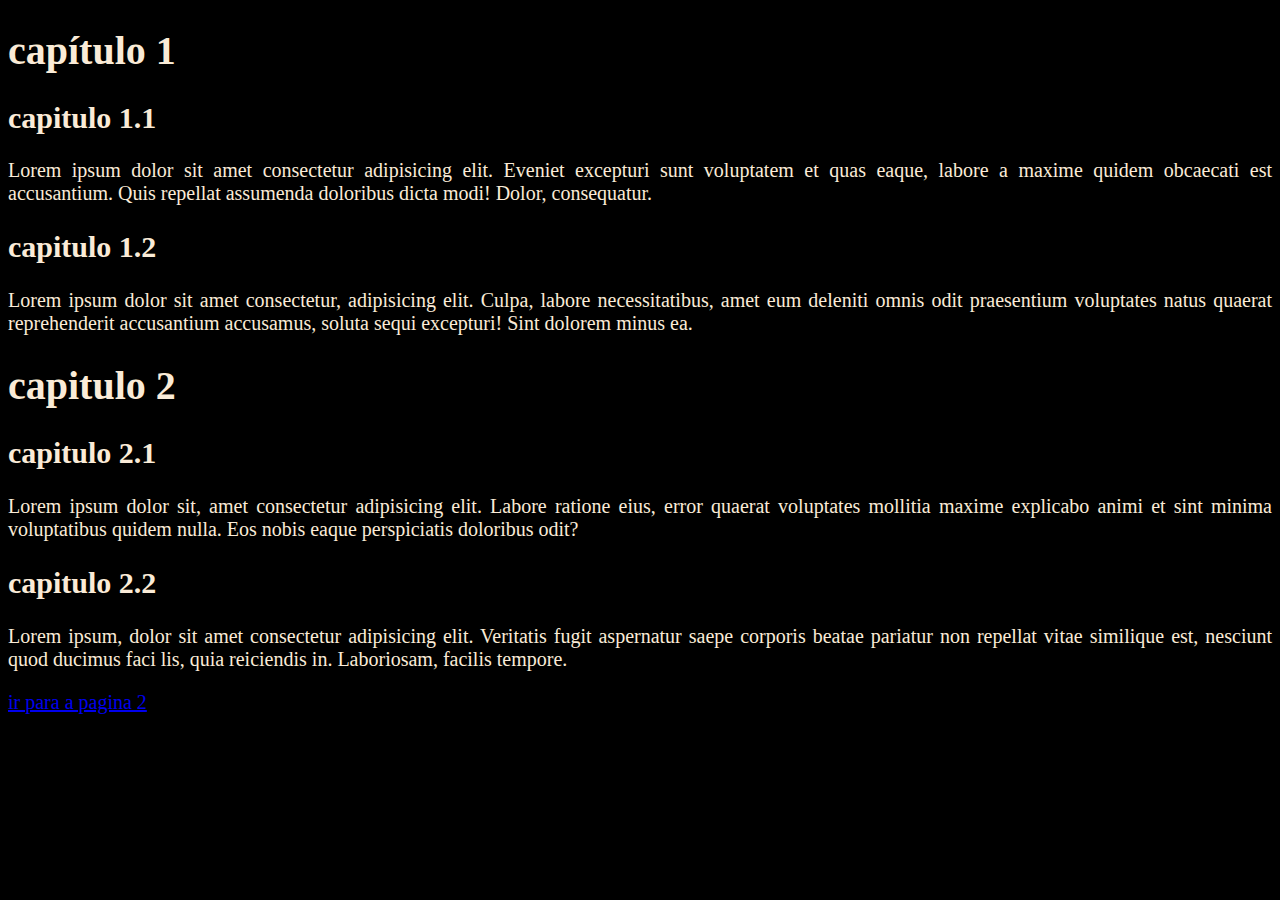
<file: index.html>
<!DOCTYPE html>
<html lang="pt-br">
<head>
    <meta charset="UTF-8">
    <meta name="viewport" content="width=device-width, initial-scale=1.0">
    <title>inicio da css</title>
    <link rel="stylesheet" href="style.css">
</head>
<body>
    <h1>capítulo 1</h1>
    <h2>capitulo 1.1</h2>
    <p>Lorem ipsum dolor sit amet consectetur adipisicing elit. Eveniet excepturi 
        sunt voluptatem et quas eaque, labore a maxime quidem obcaecati est accusantium. Quis repellat assumenda doloribus
         dicta modi! Dolor, consequatur.</p>
         <h2>capitulo 1.2</h2>
         <p>Lorem ipsum dolor sit amet consectetur, adipisicing elit. Culpa, labore necessitatibus, amet eum 
            deleniti omnis odit praesentium voluptates natus quaerat reprehenderit accusantium accusamus, soluta 
            sequi excepturi! Sint dolorem minus ea.</p>
           <h1>capitulo 2</h1>
           <h2>capitulo 2.1</h2>
           <p>Lorem ipsum dolor sit, amet consectetur adipisicing elit. Labore ratione eius,
             error quaerat voluptates mollitia maxime explicabo animi et sint minima voluptatibus quidem nulla. Eos nobis eaque perspiciatis 
             doloribus odit?</p>
             <h2>capitulo 2.2 </h2>
             <p>Lorem ipsum, dolor sit amet consectetur adipisicing elit. Veritatis fugit aspernatur saepe corporis
                 beatae pariatur non repellat vitae similique est, nesciunt quod ducimus faci
                 lis, quia reiciendis in. Laboriosam, facilis tempore.</p>
                 <p><a href="pagina02.html" target="_self">ir para a pagina 2</a></p>
</body>
</html>
</file>
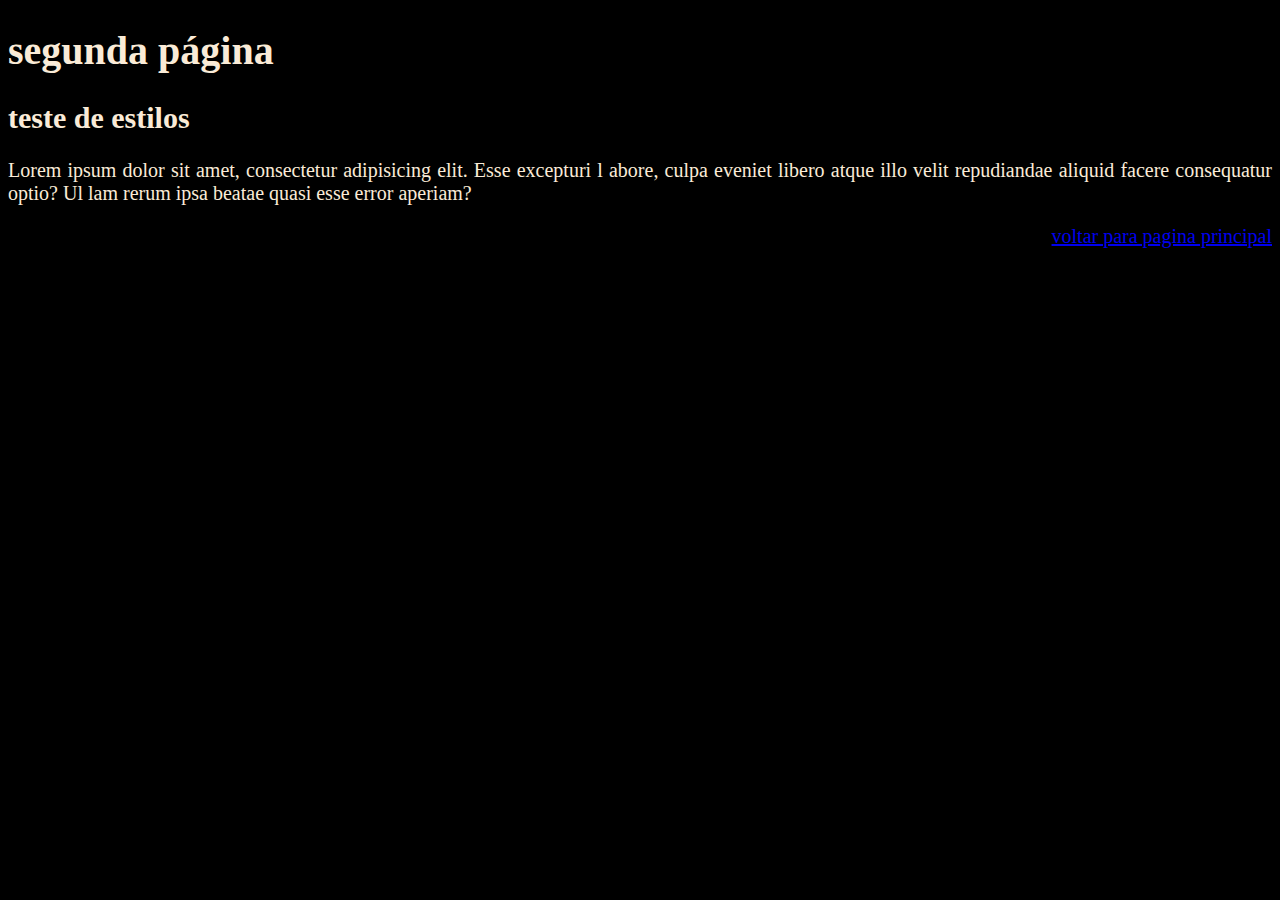
<file: pagina02.html>
<!DOCTYPE html>
<html lang="pt-br">
<head>
    <meta charset="UTF-8">
    <meta name="viewport" content="width=device-width, initial-scale=1.0">
    <title>teste de estilos</title>
    <link rel="stylesheet" href="style.css">
</head>
<body>
    <h1>segunda página</h1>
    <h2>teste de estilos</h2>
    <p>Lorem ipsum dolor sit amet, consectetur adipisicing elit. Esse excepturi l
        abore, culpa eveniet libero atque illo velit repudiandae aliquid facere consequatur optio? Ul
        lam rerum ipsa beatae quasi esse error aperiam?</p>
        <p style="text-align: right;"><a href="index.html" target="_self">voltar para pagina principal</a></p>
</body>
</html>
</file>
<file: style.css>
@charset "UTF-8";

body{
    background-color: black;
    font-family: serif;
    font-size: 20px;
}

h1{
    color: antiquewhite;
}

h2{
    color: antiquewhite;
}

p {
    color: antiquewhite;
    text-align: justify;
}
</file>
